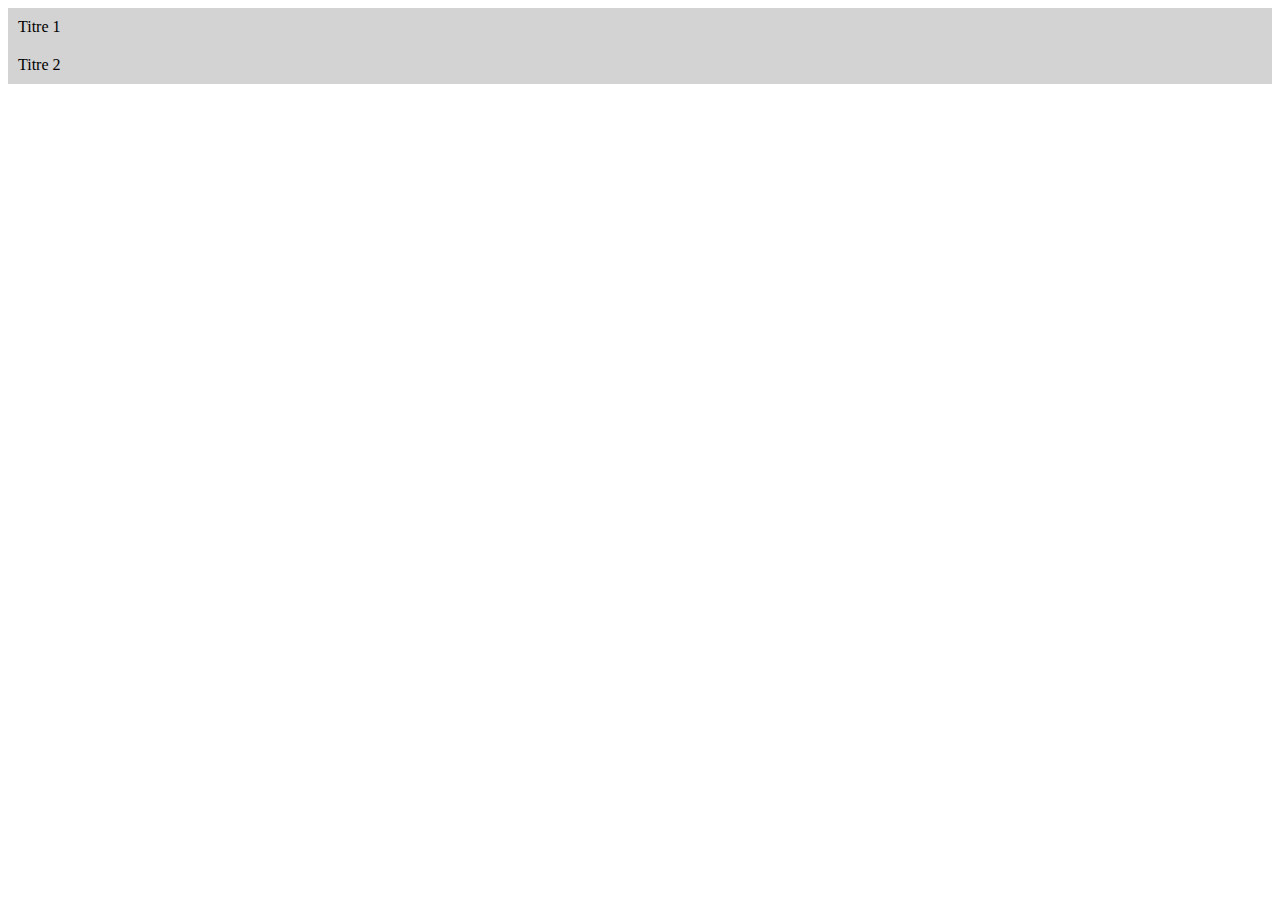
<file: dossier rendu java test/tab/index.html>
<!DOCTYPE html>
<html lang="en">
<head>
    <meta charset="UTF-8">
    <meta name="viewport" content="width=device-width, initial-scale=1.0">
    <title>Document</title>
    <link rel="stylesheet" href="tab.css"/>
    <script src="index.js" defer ></script>
</head>
<body>
    <div class="accordeon">
        <div class="titre" id="titre1">Titre 1</div>
        <div class="contenu" id="contenu1"> Contenu du premier onglet.</div>

        <div class="titre" id="titre2">Titre 2</div>
        <div class="contenu" id="contenu2"> Contenu du second onglet.</div>
    </div>
</body>
</html>
</file>
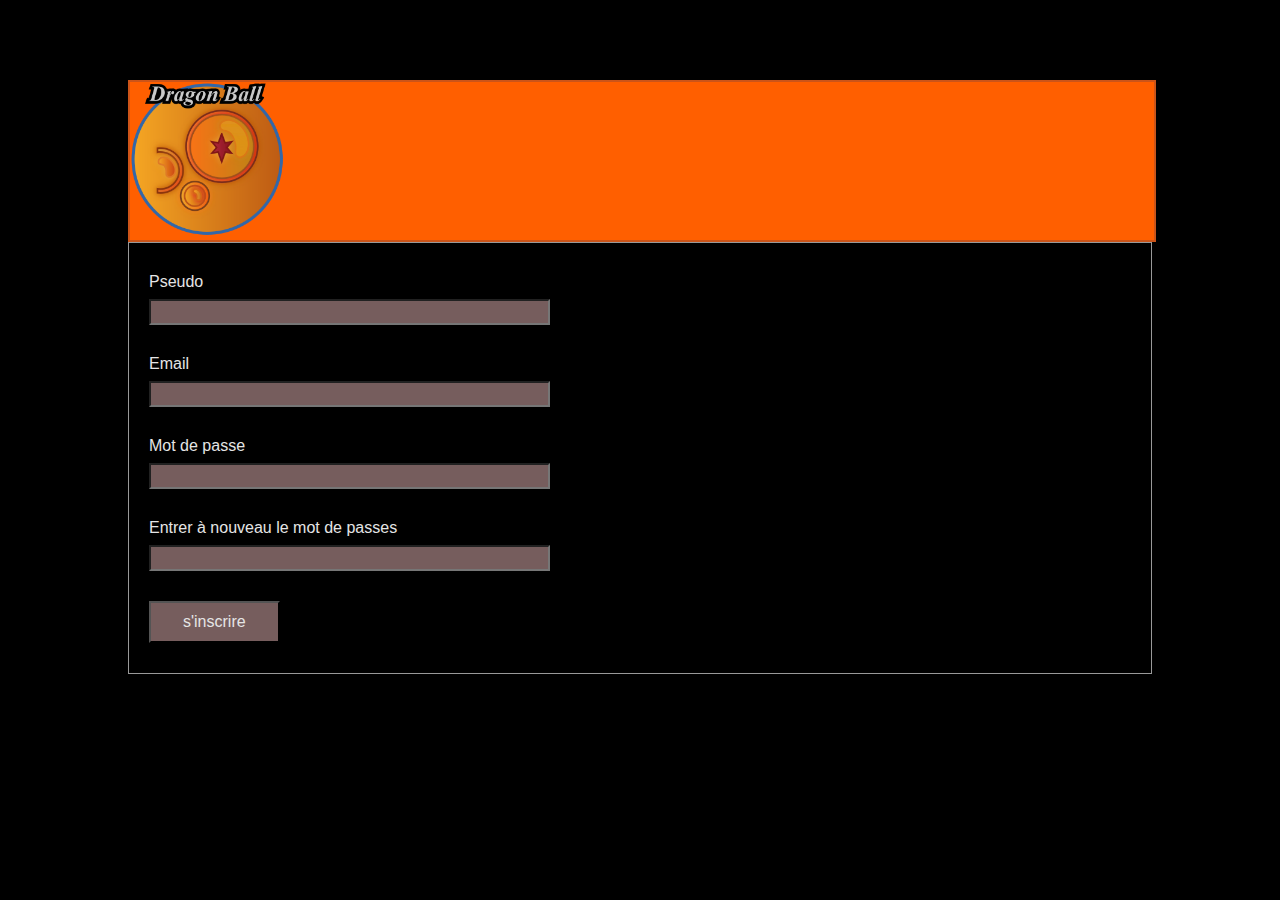
<file: authentification.html>
<!DOCTYPE html>
<html lang="en">
<head>
    <meta charset="UTF-8">
    <meta name="viewport" content="width=device-width, initial-scale=1.0">
    <title>Document</title>
    <link rel="stylesheet" href="authentification.css">
    <script src="site.js" defer></script>
</head>
<header>
    <div class="logo_bdr" id="bdr">
        <div>
            <a href="site.indexV2.html"><img src="image/dragon-balls.png" alt="Logo du site" width="30%" id="boutondm" /></a>
        </div>
    </div>  
</header>
<body>
    <div class="message-error"> 
        <ul></ul>
    </div>
    <div class="message-success">
        Formulaire envoyer !
    </div>
    <form action="" method="POST" enctype="multipart/form-data">
        <div>
            <label for="pseudo">Pseudo</label>
            <input type="text" name="pseudo" id="pseudo">
        </div>

        <div>
            <label for="email">Email</label>
            <input type="email" name="email" id="email">
        </div>

        <div>
            <label for="password">Mot de passe</label>
            <input type="password" name="password" id="password">
        </div>
        <div>
            <label for="password2"> Entrer à nouveau le mot de passes </label>
            <input type="password" name="password2" id="password2">
        </div>
        
        <button type="submit" id="bouton">s'inscrire </button>

    </form>
</body>
</html>
</file>
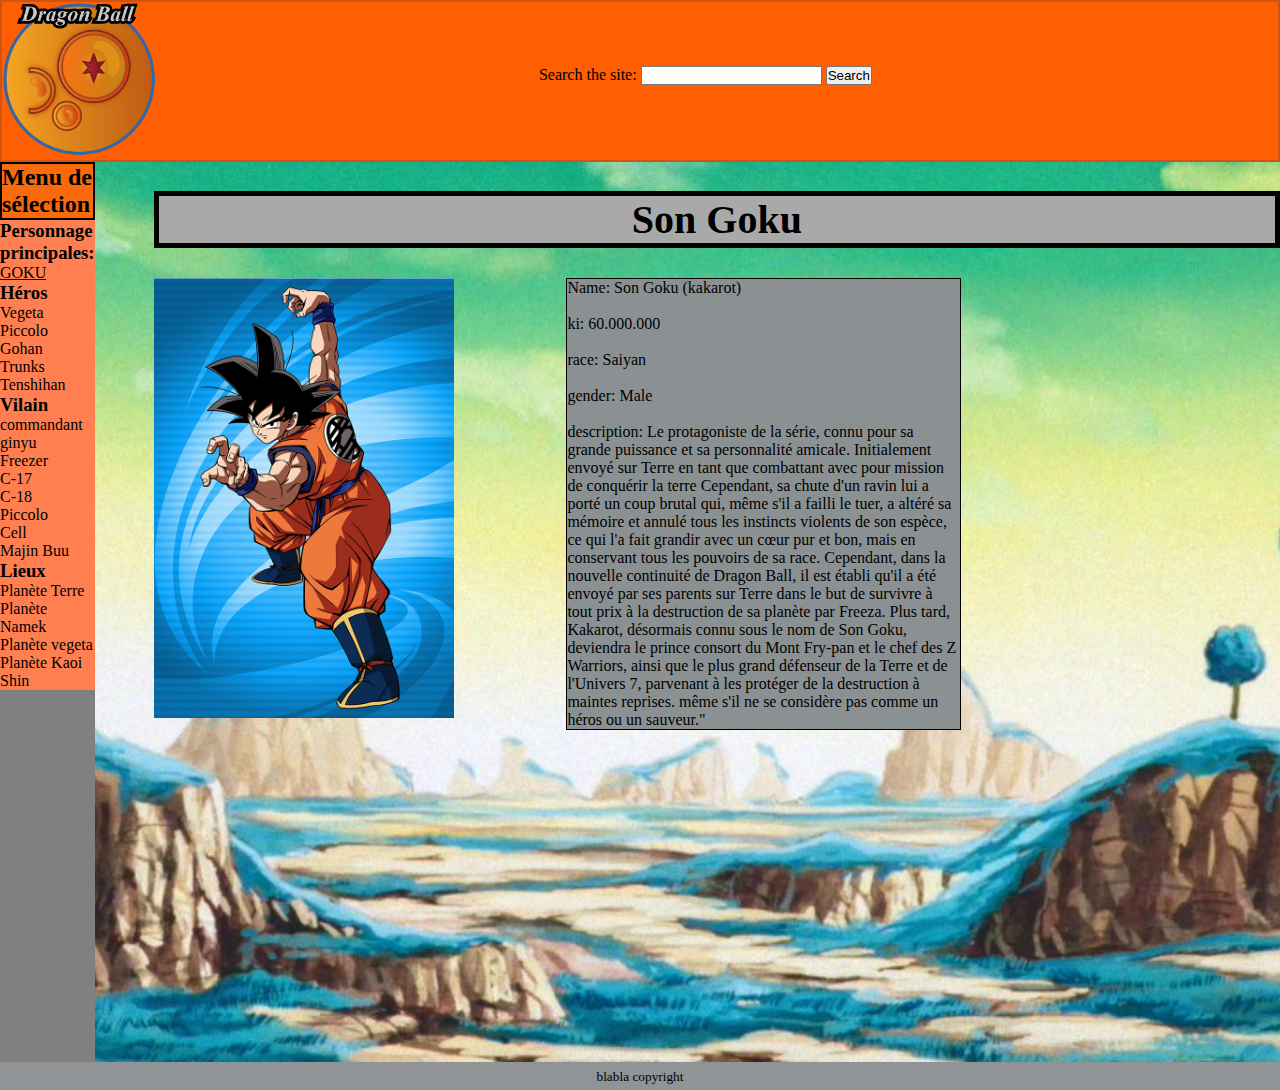
<file: page_goku.html>
<!DOCTYPE html>
<html lang="en">
<head>
    <meta charset="UTF-8">
    <meta name="viewport" content="width=device-width, initial-scale=1.0">
    <title>Site de carte dragon ball</title>
    <link rel="stylesheet" href="site.index.css"/>
</head>
<body>
    <header>
        <div class="logo_bdr">
            <div>
                <a href="site.indexV2.html"><img src="image/dragon-balls.png" alt="Logo_du_site" width=30%></a>
            </div>
            <div class="barre_de_recherche">
                <label for="site-search">Search the site:</label>
                <input type="search" id="site-search" name="q" />
                
                <button>Search</button>
            </div>
        </div>
    </header>
        <div class="total">
            <div class ="barre">
                <h2 class="Menu_de_sélection"> Menu de sélection </h2>
                <div>
                    <h3> Personnage principales:</h3>
                        <a href="page_goku.html"><li> GOKU </li></a>
                    <h3> Héros</h3>
                        <ol>
                            <li> Vegeta</li>
                            <li> Piccolo</li>
                            <li> Gohan</li>
                            <li> Trunks</li>
                            <li> Tenshihan </li>
                        </ol>
                    <h3> Vilain</h3>
                        <ol>
                            <li> commandant ginyu</li>
                            <li> Freezer</li>
                            <li> C-17</li>
                            <li> C-18</li>
                            <li> Piccolo</li>
                            <li> Cell</li>
                            <li> Majin Buu</li>
                        </ol>
                    <h3> Lieux </h3>
                        <ol>
                            <li> Planète Terre</li>
                            <li> Planète Namek</li>
                            <li> Planète vegeta</li>
                            <li> Planète Kaoi Shin</li>

                        </ol>
                </div>
            </div>
            <div class="contenu_menu">
                <h1 class= "menu2" > Son Goku </h1>
                <div class="personage">
                    <div class="goku1">
                        <img src="image/goku_saiyen_saga.png" alt="goku1" width="300px" >
                    </div>
                    <div class="informations_perso">
                        <p>Name: Son Goku (kakarot) </p><BR>
                        <p>ki: 60.000.000</p><BR>
                        <p>race: Saiyan </p><BR>
                        <p>gender: Male</p><BR>
                        <p>description: Le protagoniste de la série, connu pour sa grande puissance et sa personnalité amicale. 
                            Initialement envoyé sur Terre en tant que combattant avec pour mission de conquérir la terre 
                            Cependant, sa chute d'un ravin lui a porté un coup brutal qui, même s'il a failli le tuer, a altéré sa mémoire 
                            et annulé tous les instincts violents de son espèce, ce qui l'a fait grandir avec un cœur pur et bon, 
                            mais en conservant tous les pouvoirs de sa race. 
                            Cependant, dans la nouvelle continuité de Dragon Ball, 
                            il est établi qu'il a été envoyé par ses parents sur Terre dans le but de survivre à tout 
                            prix à la destruction de sa planète par Freeza. 
                            Plus tard, Kakarot, désormais connu sous le nom de Son Goku, deviendra le prince consort du Mont Fry-pan et 
                            le chef des Z Warriors, ainsi que le plus grand défenseur de la Terre et de l'Univers 7, 
                            parvenant à les protéger de la destruction à maintes reprises. 
                            même s'il ne se considère pas comme un héros ou un sauveur."</p>
                    </div>
                </div>
            </div>
        </div>
    <footer>
        <small>blabla copyright</small>
    </footer>
    
</body>
</html>
</file>
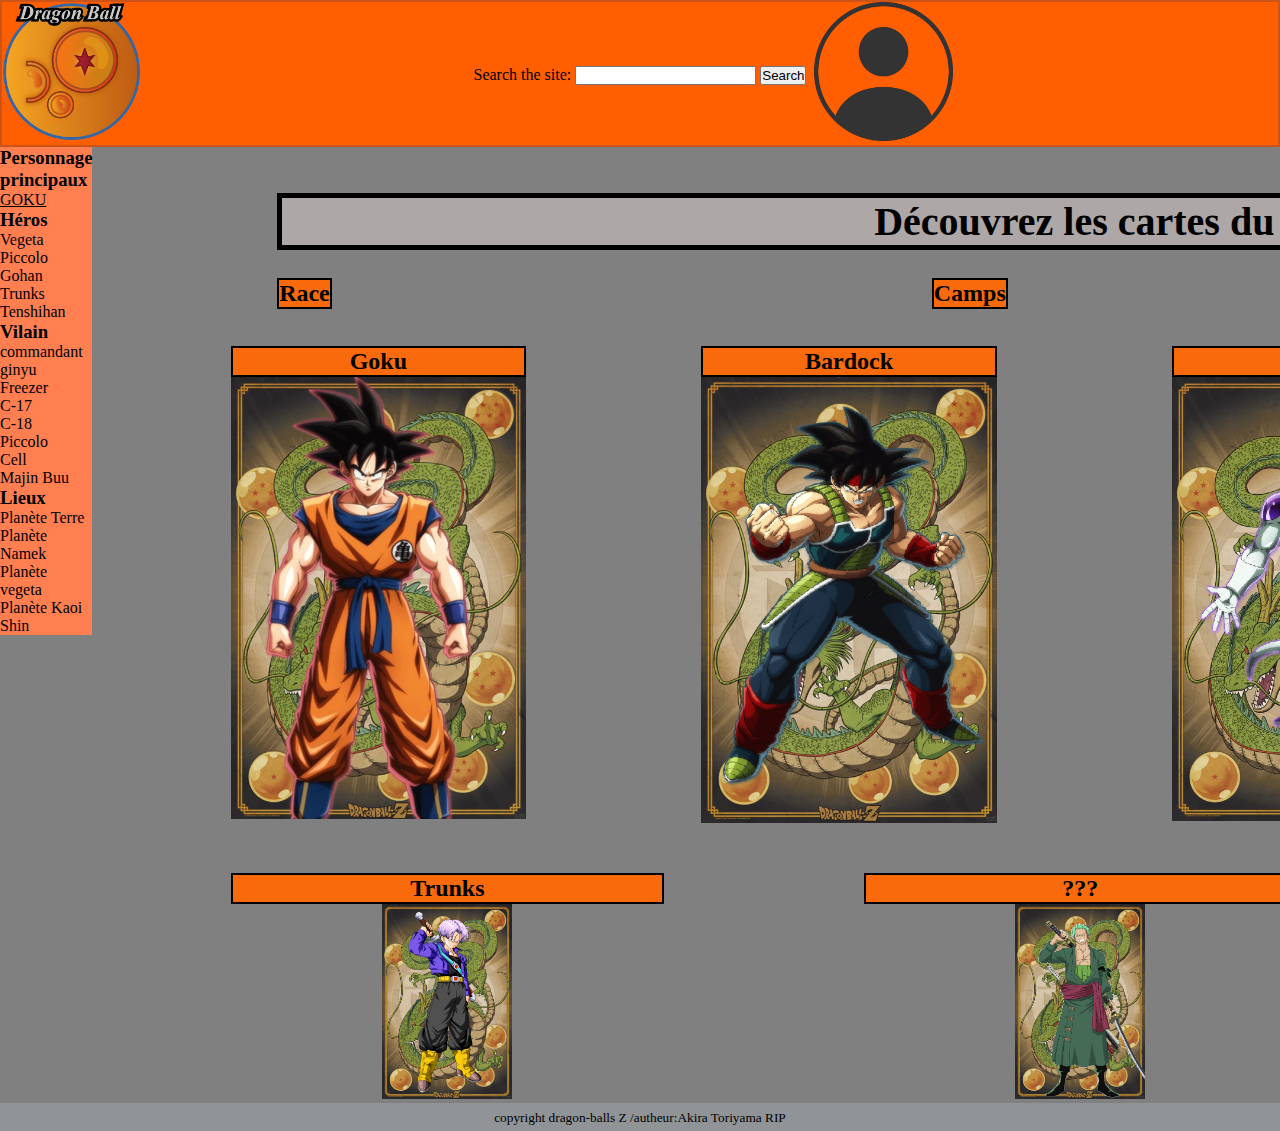
<file: site.indexV2.html>
<!DOCTYPE html>
<html lang="en">
<head>
    <meta charset="UTF-8">
    <meta name="viewport" content="width=device-width, initial-scale=1.0">
    <title>Site de carte dragon ball</title>
    <link rel="stylesheet" href="site.index.css"/>
    <script src="site.js" defer></script>
</head>
<header>
    <div class="logo_bdr" id="bdr">
        <div>
            <img src="image/dragon-balls.png"  id="boutondm" alt="Logo du site" width="30%" />
        </div>
        <div class="barre_de_recherche">
            <label for="site-search">Search the site:</label>
            <input type="search" id="site-search" name="q" />
            <button>Search</button>
        </div>
        <div>
            <a href="authentification.html"> <img src="image/profilpicture.png" alt="pdp" width="30%" />  </a>
        </div>
    </div>
</header>
<body>
    <div class="total" id="body">
        <div class ="barre" id="barreh">
            <h3> Personnage principaux</h3>
                <a href="page_goku.html"><li> GOKU </li></a>
            <h3> Héros</h3>
                <ol>
                    <li> Vegeta</li>
                    <li> Piccolo</li>
                    <li> Gohan</li>
                    <li> Trunks</li>
                    <li> Tenshihan </li>
                </ol>
            <h3> Vilain</h3>
                <ol>
                    <li> commandant ginyu</li>
                    <li> Freezer</li>
                    <li> C-17</li>
                    <li> C-18</li>
                    <li> Piccolo</li>
                    <li> Cell</li>
                    <li> Majin Buu</li>
                </ol>
            <h3> Lieux </h3>
                <ol>
                    <li> Planète Terre</li>
                    <li> Planète Namek</li>
                    <li> Planète vegeta</li>
                    <li> Planète Kaoi Shin</li>
                </ol>
        </div>
        <div class="contenuMenu">
            <h1 class= "menu1" > Découvrez les cartes du site </h1>
            <div class="cube_de_précision"> 
                <div class="titre" id="detail"><h2> Race</h2> </div>
                <div class="contenu" id="contenu"> Contenu du premier onglet. </div>

                <div class="titre" id="detail2"><h2> Camps</h2></div>
                <div class="contenu" id="contenu"> Contenu du premier onglet.</div>
             
                <div class="titre" id="detail3"><h2> Saga</h2> </div>
                <div class="contenu" id="contenu"> Contenu du 3eme onglet.</div>
            
            </div>
                <div class ="premierelignedeperso">
                    <div class="goku">
                        <h2> Goku</h2><a href="page_goku.html" id="goku1"><img src="image/portrait goku.png" alt="Goku" width=100%></a>
                    </div>
                    <div class="bardock">
                        <h2> Bardock</h2><img src="image/bardock.png" alt="Bardock" width=100%>
                    </div>
                    <div class="freezer">
                        <h2> Freezer</h2><img src="image/freezer.png" alt="freezer"  width=100%>
                    </div>
                    <div class="vegeta">
                        <h2> Vegeta</h2><img src="image/vegeta.png" alt="vegeta" width=100%>
                    </div>
                </div>
                <div class ="deuxiemelignedeperso">
                    <div class="Trunks">
                        <h2> Trunks</h2><img src="image/trunks.png" alt="trunks" width=30%>
                    </div>
                    <div class="épéiste">
                        <h2> ???</h2><img src="image/épeiste inconnue.png" alt="épeiste au cheveux vert" width=30%>
                    </div>
                    <div class="piccolo">
                        <h2> Piccolo</h2><img src="image/picolo.png" alt="piccolo" width="30%">
                    </div>
                </div>
        </div>
    </div>
    <footer>
        <small>copyright dragon-balls Z /autheur:Akira Toriyama RIP </small>
    </footer>
    
</body>
</html>
</file>
<file: dossier rendu java test/tab/tab.css>
.accordeon .titre {
    background: lightgray;
    padding: 10px;
    cursor:pointer;
    transition: background-color 0.3s;
}
.accordeon .titre:hover {
    background: darkgrey;
}
.contenu {
    padding: 0 10 px;
    height: 0;
    opacity:0;
    overflow: hidden;
    transition:opacity 0.5s ease, height 0.5 ease,visibility 0.5 ease,padding 0.5s ease;
 
}
.contenu-open{
    height: 1rem;
    visibility: visible;
    opacity: 1;
    padding: 10px 10px;
    background-color: #c2b2b2;
}
</file>
<file: authentification.css>
header {
    background-color: color-mix(in srgb-linear, red 100%, rgb(255, 132, 0) 100%);
    border:2px solid #cc5418;
    width: 100%;
    top:0;
}
.logo_bdr{
    display: flex;
}
.barre_de_recherche{
    text-align: center;
    width: 30%;
    margin-top: 5%;
}
.contenu {
    padding: 0 10 px;
    height: 0;
    opacity:0;
    overflow: hidden;
    transition:opacity 0.5s ease, height 0.5 ease,visibility 0.5 ease,padding 0.5s ease;
 
}
.contenu-open{
    height: 1rem;
    visibility: visible;
    opacity: 1;
    padding: 10px 10px;
    background-color: #765d5d;
} 
*{
    font-size: 16px;
    font-family: sans-serif;
    margin: 0;
    color:rgb(229, 229, 229)
}
  
body {
  width: 80%;
  margin: 80px auto;
  background-color: black;
}
  
form {
  border: 1px solid rgba(255, 255, 255, 0.6);
}
  
form > div {
  margin: 30px 20px;
  
}
  
label {
  display: block;
  margin-bottom: 8px;
}
  
input {
  height: 20px;
  width: 40%;
  background-color: #765d5d;
}
button {
    margin-left: 20px;
    margin-bottom: 30px;
    padding: 10px 32px;
    cursor: pointer;
    background-color: #765d5d;
}
    
.message-error {
    border: 1px solid rgba(212, 42, 0, 1);
    color: rgb(212, 42, 0);
    background-color: rgba(212, 42, 0, 0.4);
    padding: 16px 32px;
    margin-bottom: 20px;
    display: none;
}
    
.message-success {
    border: 1px solid rgb(81, 150, 2);
    color: rgb(81, 150, 2);
    background-color: rgba(113, 212, 0, 0.4);
    padding: 16px 32px;
    margin-bottom: 20px;
    display: none;
}
</file>
<file: site.index.css>
.barre{
    background-color: coral;
    height: 100%;
}
.red{
    background-color: rgb(0, 0, 0);
    color: #f1f1f1;
    border: 3px solid rgb(152, 47, 47);
}
.red1{
    background-color: rgb(0, 0, 0);
    color: #f1f1f1;
    border: 2.5px solid rgb(152, 47, 47);
}
.red2{
    background-color: rgb(31, 31, 31);
    color: #f1f1f1;
    border: 2.5px solid rgb(48, 47, 47);
}
.red3{
    background-color: rgb(143, 85, 85);
    color: #f1f1f1;
    border: 2.5px solid rgb(0, 0, 0);
}
.logo_bdr{
    display: flex;
}
.barre_de_recherche{
    text-align: center;
    width: 30%;
    margin-top: 5%;
}
*{
    box-sizing: border-box;
    margin: 0;
    padding: 0;
}
.menu1 {
    font-size: 40px;
    text-align:center;
    font-family: Georgia, 'Times New Roman', Times, serif;
    border: 5px solid black ;
    margin-left: 10%;
    margin-top: 2.5%;
}
h1 {
    background-color: rgb(174, 167, 167);
}
.cube_de_précision{
    border:5px;
    text-align: center;
    display: flex;
    gap: 300px;
    margin-left:10%;
    margin-top: 1.5%;
}

h2{
    background-color:rgb(248, 106, 12);
    border: 2.5px solid black;
}
a{
    color:#000
}

.premierelignedeperso {
    display: flex;
    gap: 175px;
    margin-left:7.5% ;
    text-align: center;
    margin-top:2%;
}

header {
    background-color: color-mix(in srgb-linear, red 100%, rgb(255, 132, 0) 100%);
    border:2px solid #cc5418;
    width: 100%;
    top:0;
    

}
body {
    background-color: grey;
}
footer {
    text-align: center;
    padding: 5px;
    background-color:rgb(144, 148, 151);
    color: #000;
}
.deuxiemelignedeperso  {
    display: flex;
    gap: 200px;
    margin-left:7.5% ;
    text-align: center;
    margin-top: 2.5%;
}
.total{
    display:flex;
}
.menu2{
    font-size: 40px;
    text-align: center;
    color:Black;
    background-color: darkgrey;
    font-family: Georgia, 'Times New Roman', Times, serif;
    border: 5px solid black ;
    margin-left: 5%;
    margin-top: 2.5%;
}
.total1{
    display:flex;
}
.personage{
    display: flex;
    margin-left: 5%;
    gap: 10%;
    margin-top: 2.5%;
}
.contenu_menu{
    background-image: url(image/planetenamek2.jpg);
    background-size: cover;
    background-position: center;
    background-repeat: no-repeat;
    min-height: 100vh;
}

.informations_perso{
    width: 35%;
    background-color: #8b9193;
    border: 1.5px solid black;
    

}
@media screen and(max-width:1000px) {
    .premierelignedeperso{
        width: 100%;
    }
    .deuxiemelignedeperso{
        width: 100%;
    }
}
.cube_de_précision .titre.detail {
    background: lightgray;
    padding: 10px;
    cursor:pointer;
    transition: background-color 0.3s;
}
.cube_de_précision .titre:hover {
    background: darkgrey;
}
.contenu {

    height: 0;
    opacity:0;
    overflow: hidden;
    transition:opacity 0.5s ease, height 0.5 ease,visibility 0.5 ease,padding 0.5s ease;
}
.contenu-open{
    height: 1.5rem;
    visibility: visible;
    opacity: 1;
    border: 1px solid black;
    background-color: #c2b2b2;
}
</file>
